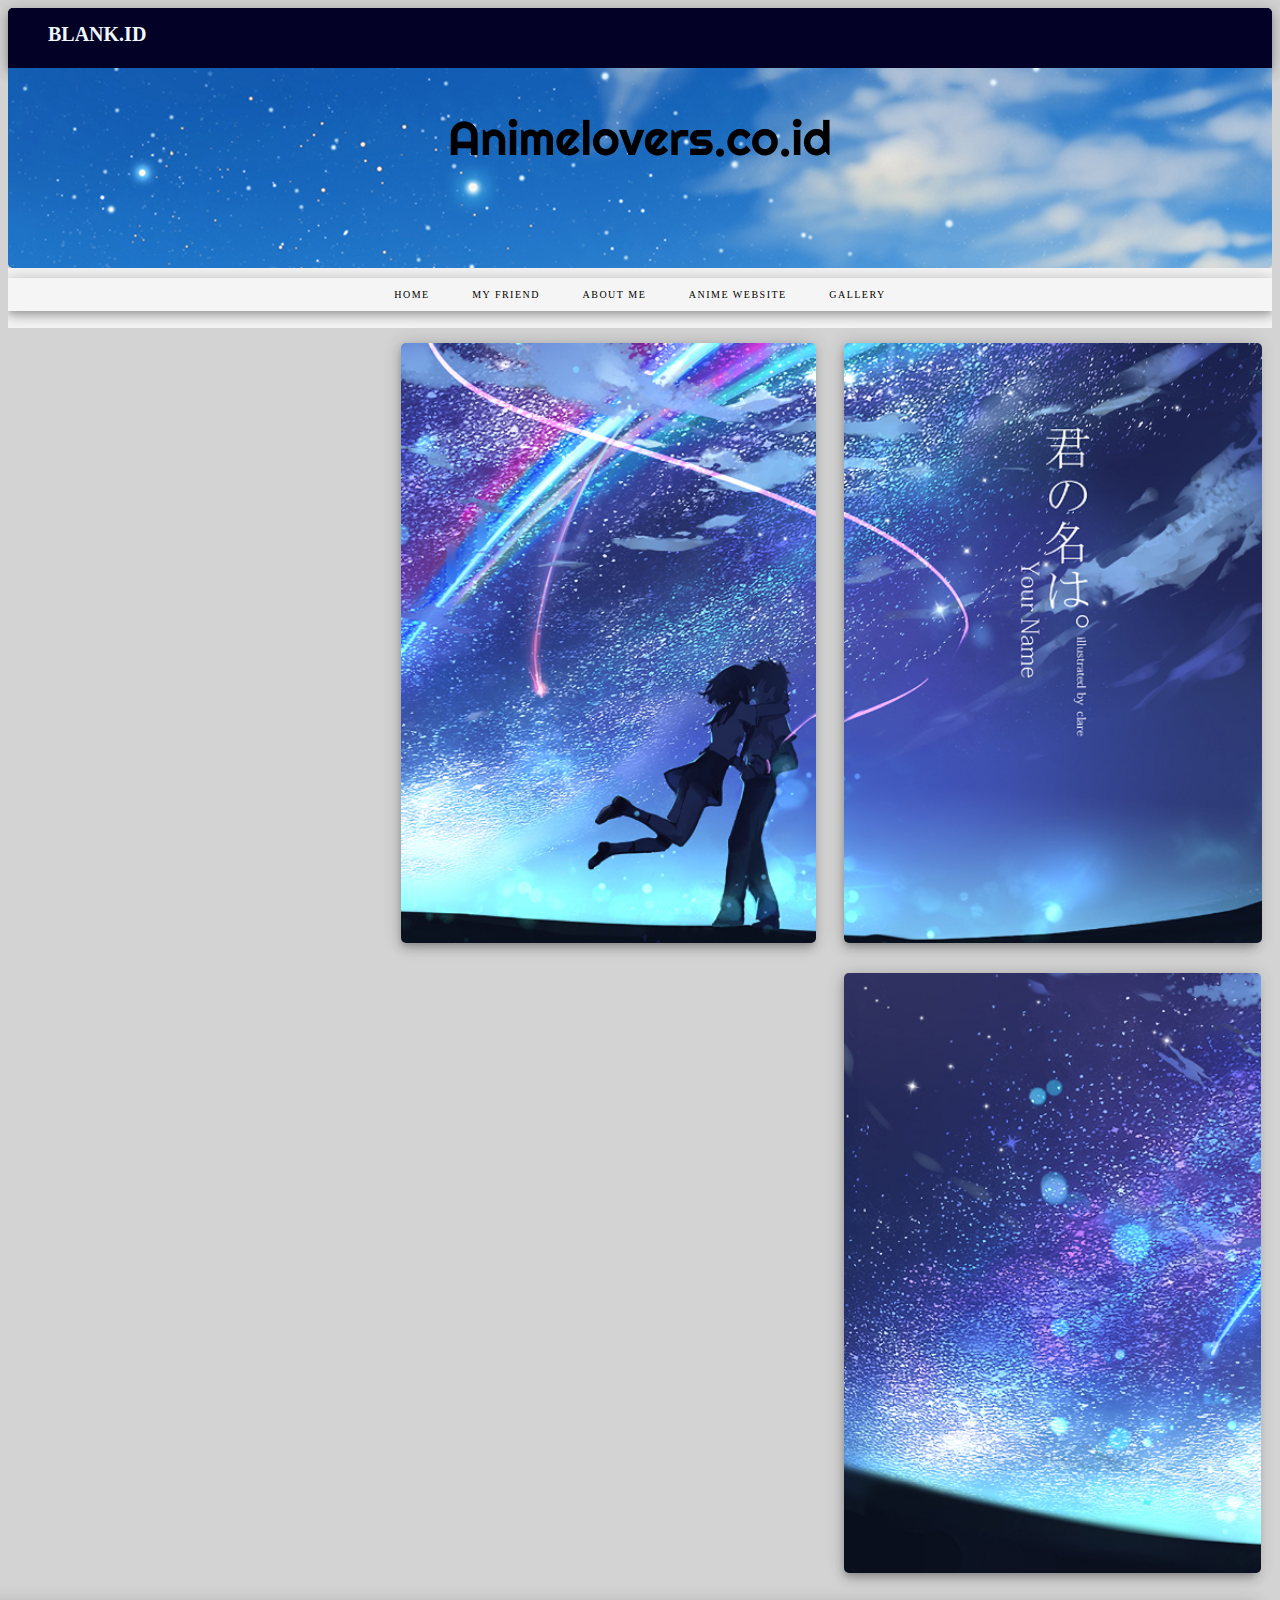
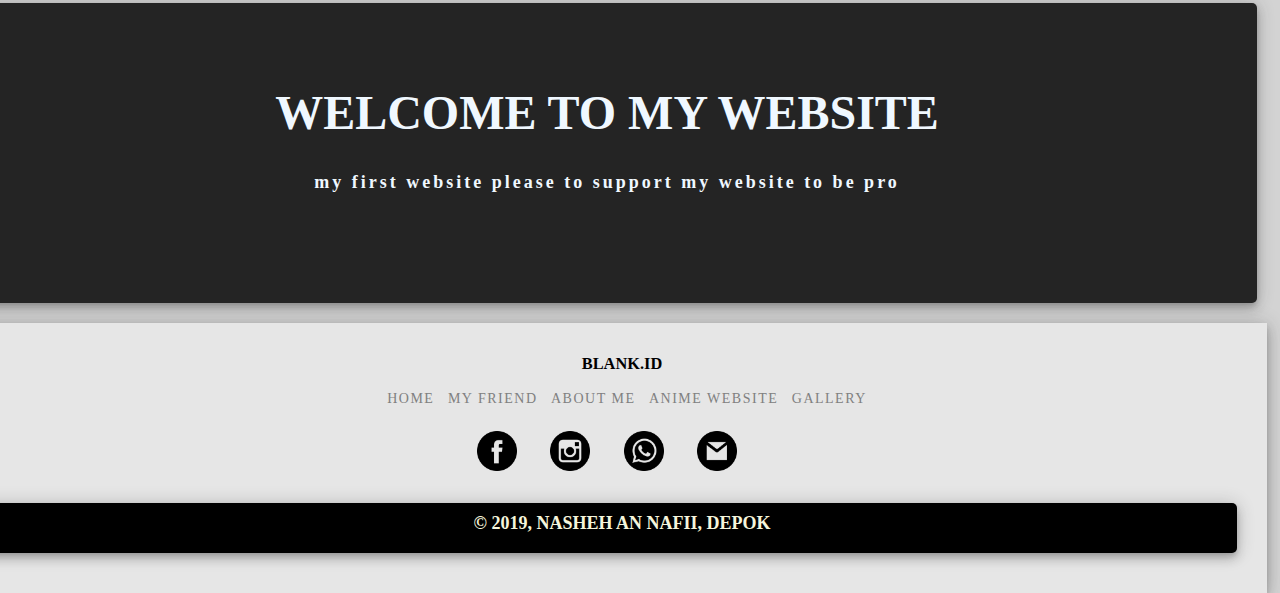
<file: index.html>
<!DOCTYPE html>
<html lang="en">
<head>
    <meta charset="UTF-8">
    <meta name="viewport" content="width=device-width, initial-scale=1.0">
    <meta http-equiv="X-UA-Compatible" content="ie=edge">
    
    <!-- Start Title -->
    <title> 
        index
    </title>
    <!-- End Title -->
    
    <!-- Start Css -->
    <link rel="stylesheet" href="home.css">
    <!-- End Css -->
</head>
<body>
    <!-- Start JS FB Comentar -->
    <div id="fb-root"></div>
    <script async defer crossorigin="anonymous" src="https://connect.facebook.net/id_ID/sdk.js#xfbml=1&version=v4.0"></script>
    <!-- End JS FB Comentar -->
    
    <!-- Start Name -->
    <div class="jumbotron">
        <div class="jumbotron bg-black">
            <h1>
                BLANK.ID
            </h1>
        </div>
    </div>
    <!-- End Name -->

    <!-- Start Logo -->
    <div class="container baru">  
        <div class="baru ">
            <img src="IMAGES/logo-1.png" alt=""> 
        </div>
    </div>
    <!-- End Logo -->

    <!-- Start menu primer -->
    <div class="container menu">
        <ul>
            <li>
                <a href="index.html">
                    home
                </a>
            </li>
            <li>
                <a href="my-friend.html">
                    my friend 
                </a>
            </li>
            <li>
                <a href="about-me.html">
                    about me
                </a>
            </li>
            <li>
                <a href="anime-website.html">
                    anime website 
                </a>
            </li>
            <li>
                <a href="gallery.html">
                    gallery
                </a>
            </li>
        </ul>
    </div>
    <!-- End menu primer -->

    <!-- Start gambar depan -->
    <div class="ruang1">
        <img src="IMAGES/aaa.PNG" alt="" width:= "400px" height= "600px">
    </div>
    <div class="ruang1">
        <img src="IMAGES/aaaa.PNG"alt="" width:= "400px" height= "600px">
    </div>
    <div class="ruang1">
        <img src="IMAGES/aaaaa.PNG" alt="" width:= "400px" height= "600px">
    </div>
    <!-- End gambar depan -->

    <!-- Start Hestage -->
    <div class="ruang2">
        <h1>
            WELCOME TO MY WEBSITE
        </h1>
        <h2>
            my first website please to support my website to be pro
        </h2>
    </div>
    <!-- End Hestage -->

    <!-- Start Comen Fb -->
    <div class="fb-comments" data-href="https://developers.facebook.com/docs/plugins/comments#configurator" data-width="" data-numposts="5"></div>
    <!-- End Comen FB -->

    <!-- Start Menu Sekunder and contac-->
    <div class="buat-home">
        <div class="buat-home1"> 
            <h3>
                BLANK.ID
            </h3>
            <ul>
                <li>
                    <a href="index.html">
                        home
                    </a>
                </li>
                <li>
                    <a href="my-friend.html">
                        my friend 
                    </a>
                </li>
                <li>
                    <a href="about-me.html">
                        about me
                    </a>
                </li>
                <li>
                    <a href="anime-website.html">
                        anime website 
                    </a>
                </li>
                <li>
                    <a href="gallery.html">
                        gallery
                    </a>
                </li>
            </ul>
            <!-- Start Logo Social Media and contac-->
            <a href="https://www.facebook.com/nasheh.annafii"><img src="IMAGES/fb-logo2.png" alt=""> </a> 
            <a href="https://www.instagram.com/?hl=id"><img src="IMAGES/ig-logo2.png" alt=""></a> 
            <a href="http://whatsapp.com"><img src="IMAGES/wa-logo2.png" alt=""></a> 
            <a href="https://mail.google.com/mail/u/0/#inbox"><img src="IMAGES/gm-logo2.png" alt=""></a> 
            <!-- Start Logo Social Media and contac-->
            <div class="penutup">
                <h3>
                    © 2019, Nasheh An Nafii, Depok
                </h3>
            </div>
        </div>
    </div>
    <!-- End Menu Sekunder and contac-->
    <!-- WhatsHelp.io widget -->
<script type="text/javascript">
    (function () {
        var options = {
            whatsapp: "6285219370971", // WhatsApp number
            call_to_action: "Message us", // Call to action
            position: "right", // Position may be 'right' or 'left'
        };
        var proto = document.location.protocol, host = "whatshelp.io", url = proto + "//static." + host;
        var s = document.createElement('script'); s.type = 'text/javascript'; s.async = true; s.src = url + '/widget-send-button/js/init.js';
        s.onload = function () { WhWidgetSendButton.init(host, proto, options); };
        var x = document.getElementsByTagName('script')[0]; x.parentNode.insertBefore(s, x);
    })();
</script>
<!-- /WhatsHelp.io widget -->
</body>
</html>
</file>
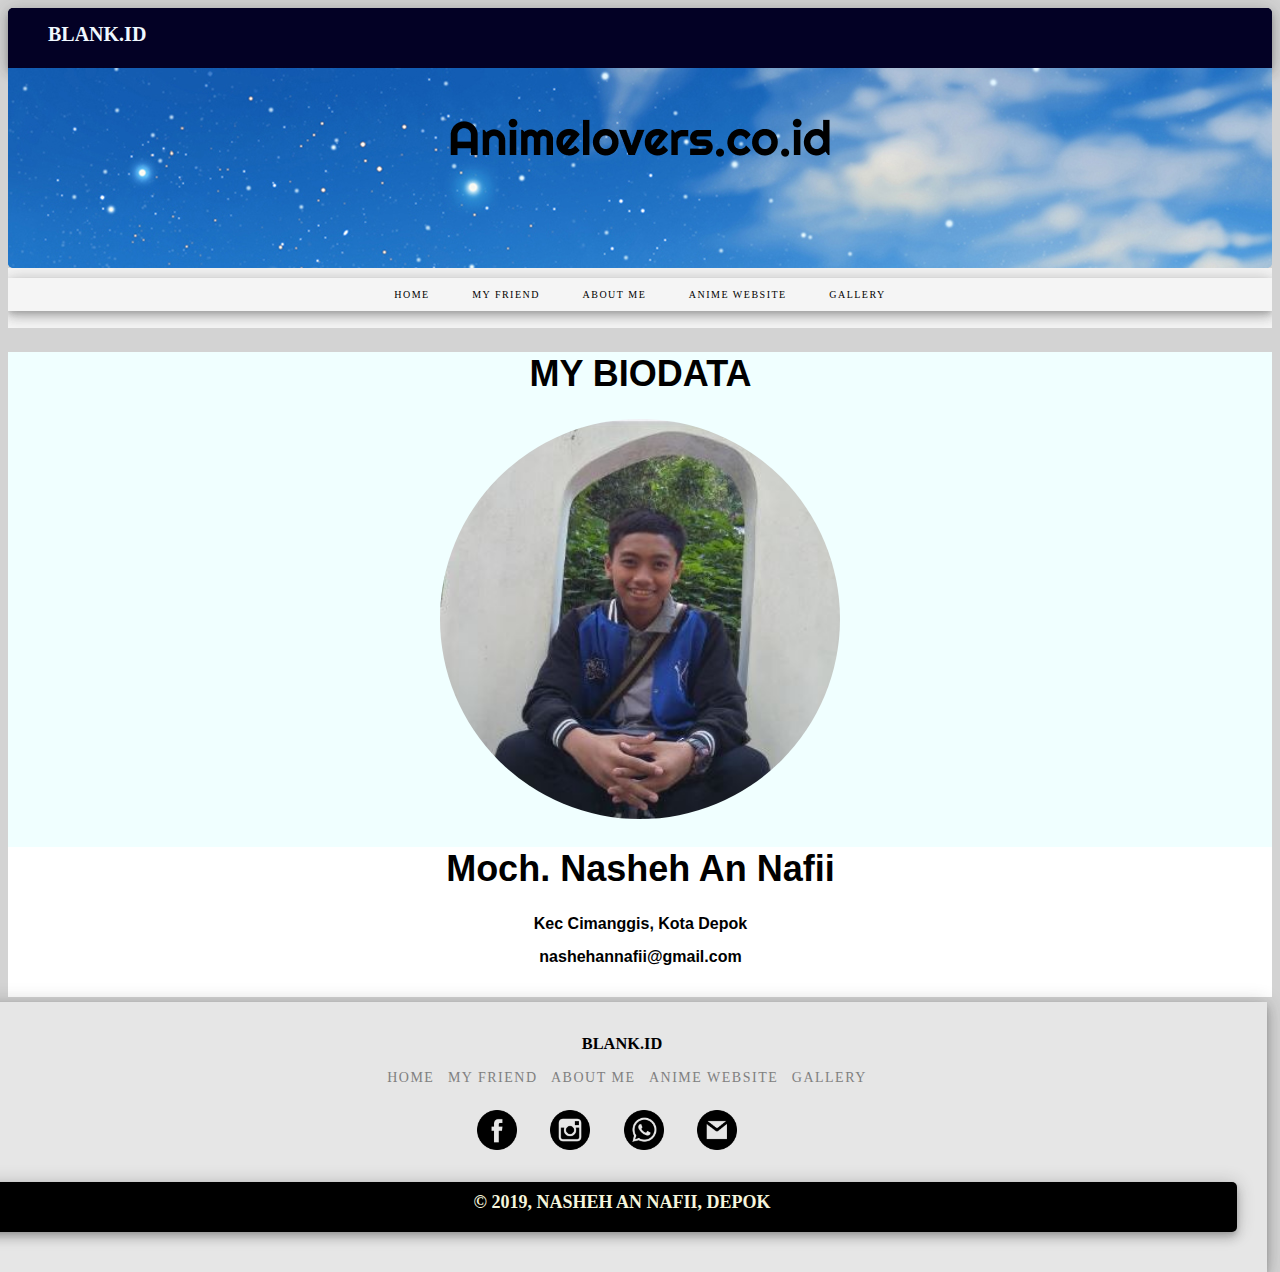
<file: about-me.html>
<!DOCTYPE html>
<html lang="en">
<head>
    <meta charset="UTF-8">
    <meta name="viewport" content="width=device-width, initial-scale=1.0">
    <meta http-equiv="X-UA-Compatible" content="ie=edge">
    
    <!-- Start Title -->
    <title> 
        TARIKHY 
    </title>
    <!-- End Title -->
    
    <!-- Start Css -->
    <link rel="stylesheet" href="home.css">
    <!-- End Css -->
</head>
<body>
    <!-- Start Name -->
    <div class="jumbotron">
        <div class="jumbotron bg-black">
            <h1>
                BLANK.ID
            </h1>
        </div>
    </div>
    <!-- End Name -->

    <!-- Start Logo -->
    <div class="container baru">  
        <div class="baru ">
            <img src="IMAGES/logo-1.png" alt=""> 
        </div>
    </div>
    <!-- End Logo -->

    <!-- Start menu primer -->
    <div class="container menu">
        <ul>
            <li>
                <a href="index.html">home</a>
            </li>
            <li>
                <a href="my-friend.html">my friend</a>
            </li>
            <li>
                <a href="about-me.html">about me</a>
            </li>
            <li>
                <a href="anime-website.html">anime website</a>
            </li>
            <li>
                <a href="gallery.html">gallery</a>
            </li>
        </ul>
    </div>
    <!-- End menu primer -->

    <!-- Start My Data -->
    <div class="about-me">
        <h1> MY BIODATA </h1>
        <img src="IMAGES/foto.png" alt="" width="400px" height="400px">
        <div class="personal1"> 
            <h1> 
            Moch. Nasheh An Nafii
            </h1>
            <h2> 
                Kec Cimanggis, Kota Depok
            </h2>
            <h2>
                nashehannafii@gmail.com
            </h2>
        </div>
    </div>
    <!-- Start My Data -->

    <!-- Start Menu Sekunder and contac-->
    <div class="buat-home">
        <div class="buat-home1"> 
            <h3>
                BLANK.ID
            </h3>
            <ul>
                <li>
                    <a href="index.html">
                        home
                    </a>
                </li>
                <li>
                    <a href="my-friend.html">
                        my friend 
                    </a>
                </li>
                <li>
                    <a href="about-me.html">
                        about me
                    </a>
                </li>
                <li>
                    <a href="anime-website.html">
                        anime website 
                    </a>
                </li>
                <li>
                    <a href="gallery.html">
                        gallery
                    </a>
                </li>
            </ul>
            <!-- Start Logo Social Media and contac-->
            <a href="https://www.facebook.com/nasheh.annafii"><img src="IMAGES/fb-logo2.png" alt=""> </a> 
            <a href="https://www.instagram.com/?hl=id"><img src="IMAGES/ig-logo2.png" alt=""></a> 
            <a href="http://whatsapp.com"><img src="IMAGES/wa-logo2.png" alt=""></a> 
            <a href="https://mail.google.com/mail/u/0/#inbox"><img src="IMAGES/gm-logo2.png" alt=""></a> 
            <!-- Start Logo Social Media and contac-->
            <div class="penutup">
                <h3>
                    © 2019, Nasheh An Nafii, Depok
                </h3>
            </div>
        </div>
    </div>
    <!-- End Menu Sekunder and contac-->
    
    <!-- WhatsHelp.io widget -->
    <script type="text/javascript">
        (function () {
            var options = {
                whatsapp: "6285219370971", // WhatsApp number
                call_to_action: "Message us", // Call to action
                position: "right", // Position may be 'right' or 'left'
            };
            var proto = document.location.protocol, host = "whatshelp.io", url = proto + "//static." + host;
            var s = document.createElement('script'); s.type = 'text/javascript'; s.async = true; s.src = url + '/widget-send-button/js/init.js';
            s.onload = function () { WhWidgetSendButton.init(host, proto, options); };
            var x = document.getElementsByTagName('script')[0]; x.parentNode.insertBefore(s, x);
        })();
    </script>
    <!-- /WhatsHelp.io widget -->

</body>
</html>
</file>
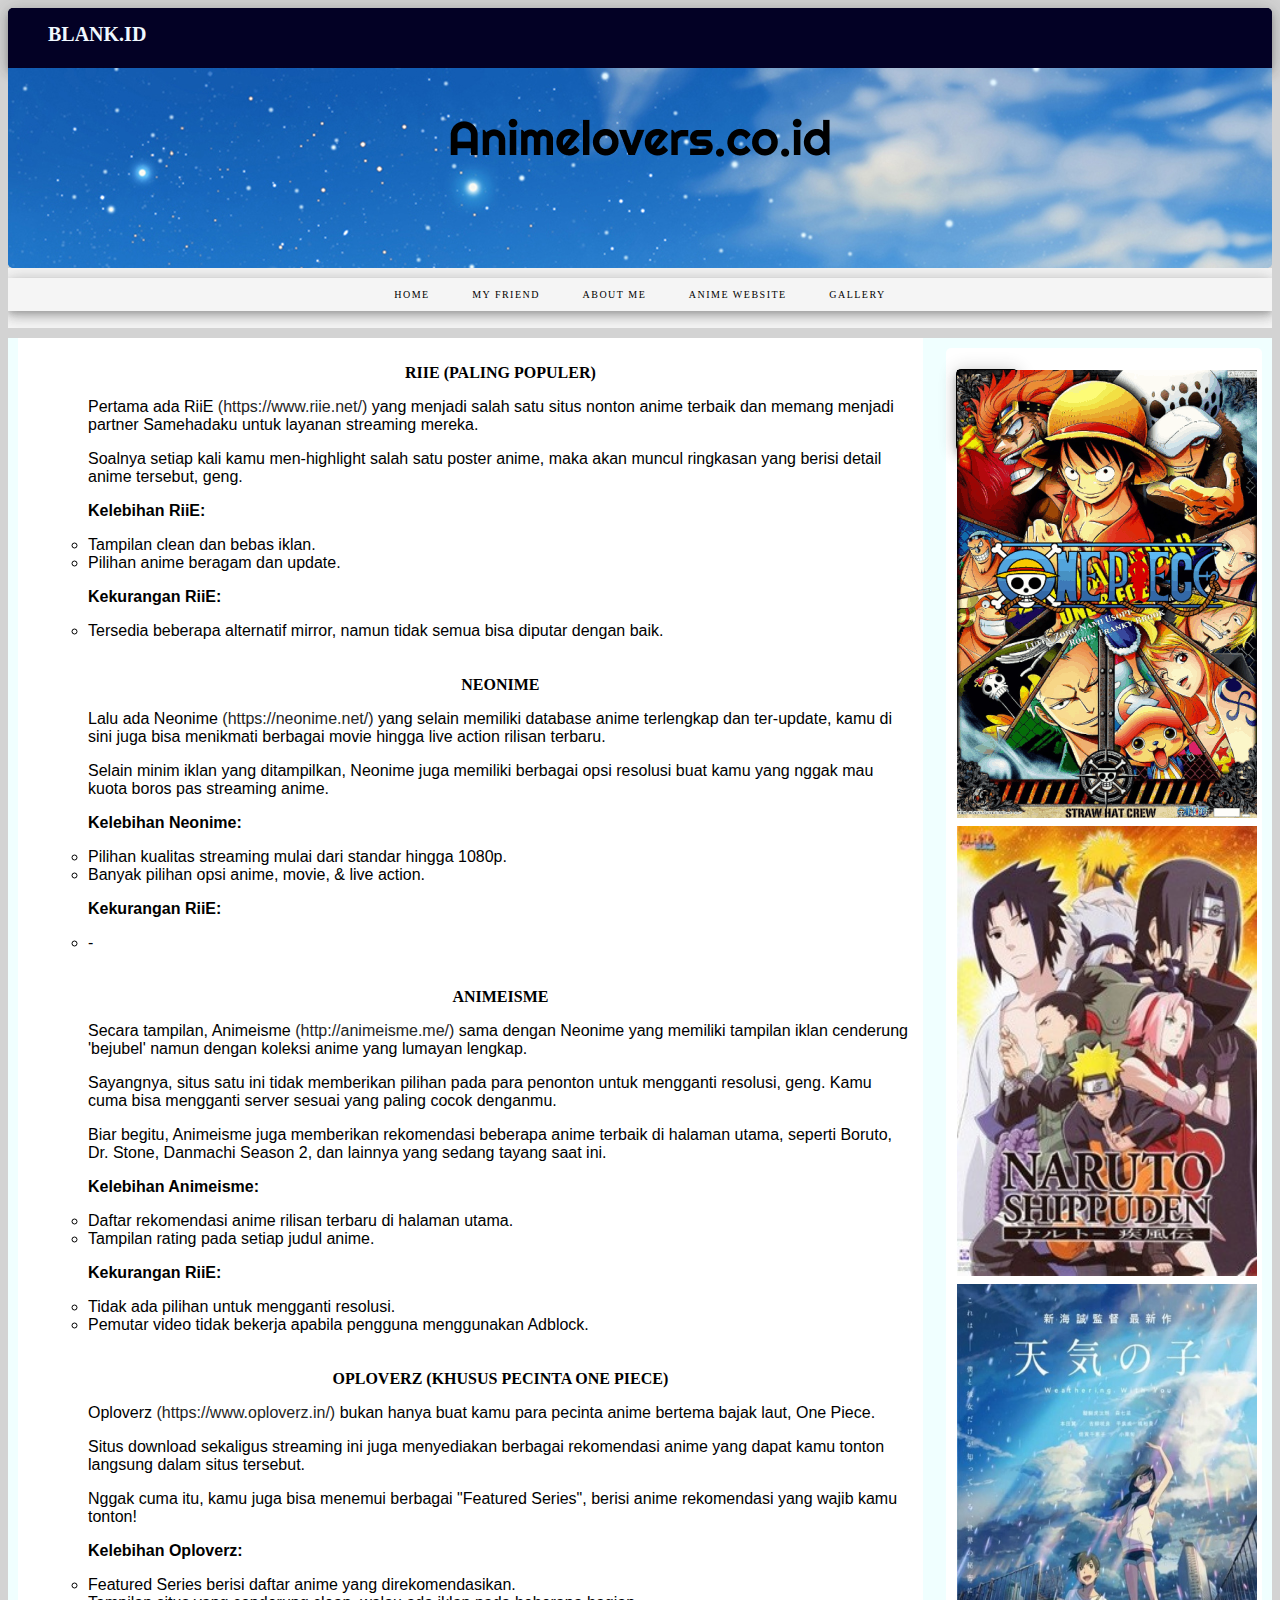
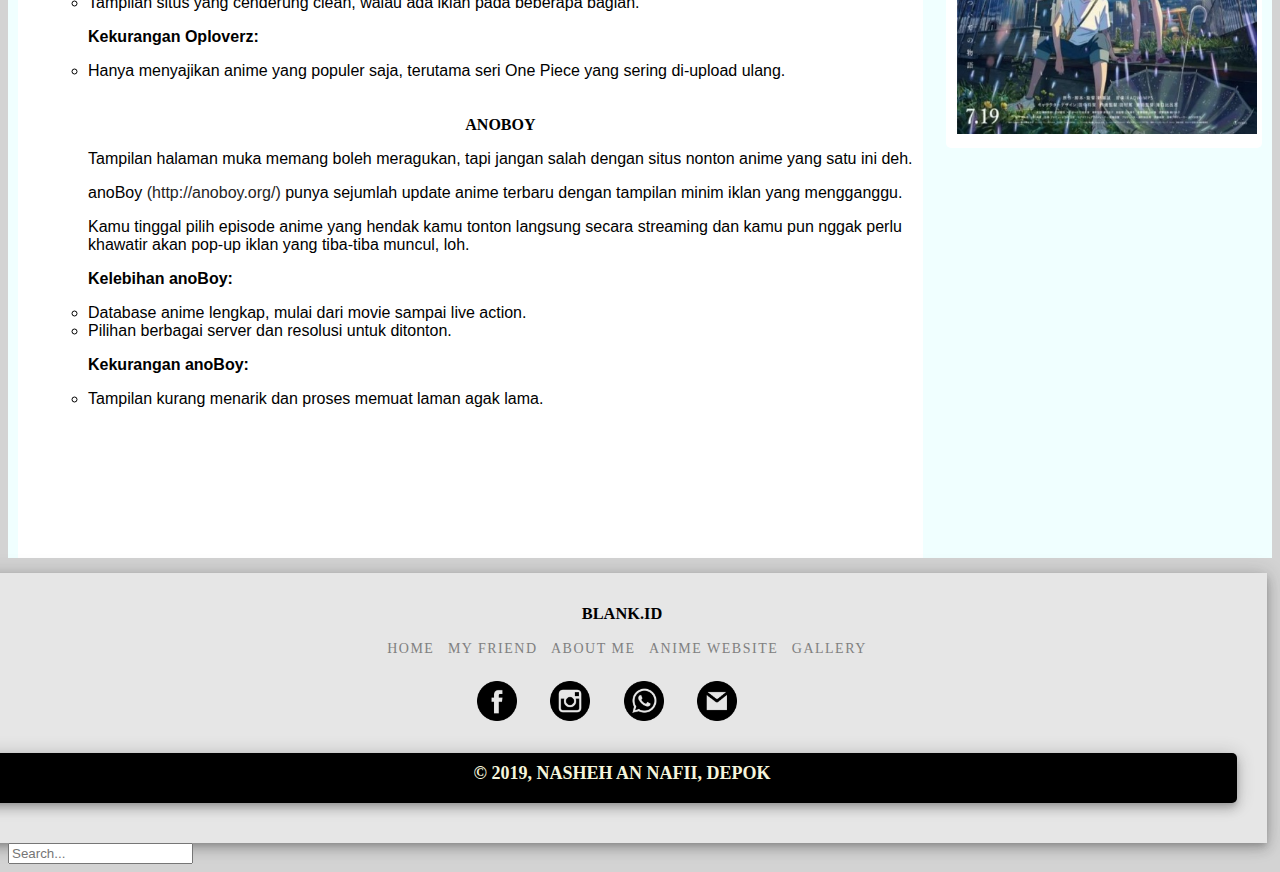
<file: anime-website.html>
<!DOCTYPE html>
<html lang="en">
<head>
    <meta charset="UTF-8">
    <meta name="viewport" content="width=device-width, initial-scale=1.0">
    <meta http-equiv="X-UA-Compatible" content="ie=edge">
    
    <!-- Start Title -->
    <title> 
        TARIKHY 
    </title>
    <!-- End Title -->
    
    <!-- Start Css -->
    <link rel="stylesheet" href="home.css">
    <!-- End Css -->
</head>
<body>
    <!-- Start Name -->
    <div class="jumbotron">
        <div class="jumbotron bg-black">
            <h1>
                BLANK.ID
            </h1>
        </div>
    </div>
    <!-- End Name -->

    <!-- Start Logo -->
    <div class="container baru">  
        <div class="baru ">
            <img src="IMAGES/logo-1.png" alt=""> 
        </div>
    </div>
    <!-- End Logo -->

    <!-- Start menu primer -->
    <div class="container menu">
        <ul>
            <li>
                <a href="index.html">
                    home
                </a>
            </li>
            <li>
                <a href="my-friend.html">
                    my friend 
                </a>
            </li>
            <li>
                <a href="about-me.html">
                    about me
                </a>
            </li>
            <li>
                <a href="anime-website.html">
                    anime website 
                </a>
            </li>
            <li>
                <a href="gallery.html">
                    gallery
                </a>
            </li>
        </ul>
    </div>
    <!-- End menu primer -->

    <div class="about-me1">
        <div class="promosi"> 
            <h1> 
                <div class="promosi-foto">
                    <img src="IMAGES/promosi1.png" alt="">
                    <img src="IMAGES/promosi2.jpg" alt=""width="300px" height="450px">
                    <img src="IMAGES/promosi3.jpg" alt=""width="300px" height="450px">
                </div>
            </h1>
        </div>
        <div class="makalah"> 
            <ul>
                <ol>
                    <b>  
                        RiiE (Paling Populer)
                    </b>
                </ol>
                <p>
                    Pertama ada RiiE <a href="https://www.riie.net/"> (https://www.riie.net/) </a>yang menjadi salah satu situs nonton anime terbaik dan memang menjadi partner Samehadaku untuk layanan streaming mereka. 
                </p>
                <p>
                    Soalnya setiap kali kamu men-highlight salah satu poster anime, maka akan muncul ringkasan yang berisi detail anime tersebut, geng.
                </p>
                <p><b>
                    Kelebihan RiiE:
                </b></p>
                <ul>
                    <li>
                        Tampilan clean dan bebas iklan.
                    </li>
                    <li>
                        Pilihan anime beragam dan update.
                    </li>
                </ul>
                <p><b>
                    Kekurangan RiiE:
                </b></p>
                <ul>
                    <li>
                        Tersedia beberapa alternatif mirror, namun tidak semua bisa diputar dengan baik.
                    </li>
                </ul><br><br>
                <ol>
                    <b>  
                        Neonime
                    </b>
                </ol>
                <p>
                    Lalu ada Neonime <a href="https://neonime.net/"> (https://neonime.net/) </a> yang selain memiliki database anime terlengkap dan ter-update, kamu di sini juga bisa menikmati berbagai movie hingga live action rilisan terbaru.
                </p>
                <p>
                    Selain minim iklan yang ditampilkan, Neonime juga memiliki berbagai opsi resolusi buat kamu yang nggak mau kuota boros pas streaming anime.
                </p>
                <p><b>
                    Kelebihan Neonime:
                </b></p>
                <ul>
                    <li>
                        Pilihan kualitas streaming mulai dari standar hingga 1080p.
                    </li>
                    <li>
                        Banyak pilihan opsi anime, movie, & live action.
                    </li>
                </ul>
                <p><b>
                    Kekurangan RiiE:
                </b></p>
                <ul>
                    <li>
                        -
                    </li>
                </ul><br><br>
                <ol>
                    <b>  
                        Animeisme
                    </b>
                </ol>
                <p>
                    Secara tampilan, Animeisme <a href="http://animeisme.me/"> (http://animeisme.me/) </a> sama dengan Neonime yang memiliki tampilan iklan cenderung 'bejubel' namun dengan koleksi anime yang lumayan lengkap.
                </p>
                <p>
                    Sayangnya, situs satu ini tidak memberikan pilihan pada para penonton untuk mengganti resolusi, geng. Kamu cuma bisa mengganti server sesuai yang paling cocok denganmu.
                </p>
                <p>
                    Biar begitu, Animeisme juga memberikan rekomendasi beberapa anime terbaik di halaman utama, seperti Boruto, Dr. Stone, Danmachi Season 2, dan lainnya yang sedang tayang saat ini.
                </p>
                <p><b>
                    Kelebihan Animeisme:
                </b></p>
                <ul>
                    <li>
                        Daftar rekomendasi anime rilisan terbaru di halaman utama.
                    </li>
                    <li>
                        Tampilan rating pada setiap judul anime.
                    </li>
                </ul>
                <p><b>
                    Kekurangan RiiE:
                </b></p>
                <ul>
                    <li>
                        Tidak ada pilihan untuk mengganti resolusi.
                    </li>
                    <li>
                        Pemutar video tidak bekerja apabila pengguna menggunakan Adblock.
                    </li>
                </ul><br><br>
                <ol>
                    <b>  
                        Oploverz (Khusus Pecinta One Piece)
                    </b>
                </ol>
                <p>
                    Oploverz <a href="https://www.oploverz.in/"> (https://www.oploverz.in/) </a> bukan hanya buat kamu para pecinta anime bertema bajak laut, One Piece.
                </p>
                <p>
                    Situs download sekaligus streaming ini juga menyediakan berbagai rekomendasi anime yang dapat kamu tonton langsung dalam situs tersebut.
                </p>
                <p>
                    Nggak cuma itu, kamu juga bisa menemui berbagai "Featured Series", berisi anime rekomendasi yang wajib kamu tonton!
                </p>
                <p><b>
                    Kelebihan Oploverz:
                </b></p>
                <ul>
                    <li>
                        Featured Series berisi daftar anime yang direkomendasikan.
                    </li>
                    <li>
                        Tampilan situs yang cenderung clean, walau ada iklan pada beberapa bagian.
                    </li>
                </ul>
                <p><b>
                    Kekurangan Oploverz:
                </b></p>
                <ul>
                    <li>
                        Hanya menyajikan anime yang populer saja, terutama seri One Piece yang sering di-upload ulang.
                    </li>
                </ul><br><br>
                <ol>
                    <b>  
                        anoBoy
                    </b>
                </ol>
                <p>
                    Tampilan halaman muka memang boleh meragukan, tapi jangan salah dengan situs nonton anime yang satu ini deh.
                </p>
                <p>
                    anoBoy <a href="http://anoboy.org/"> (http://anoboy.org/) </a> punya sejumlah update anime terbaru dengan tampilan minim iklan yang mengganggu.
                </p>
                <p>
                    Kamu tinggal pilih episode anime yang hendak kamu tonton langsung secara streaming dan kamu pun nggak perlu khawatir akan pop-up iklan yang tiba-tiba muncul, loh.
                </p>
                <p><b>
                    Kelebihan anoBoy:
                </b></p>
                <ul>
                    <li>
                        Database anime lengkap, mulai dari movie sampai live action.
                    </li>
                    <li>
                        Pilihan berbagai server dan resolusi untuk ditonton.
                    </li>
                </ul>
                <p><b>
                    Kekurangan anoBoy:
                </b></p>
                <ul>
                    <li>
                        Tampilan kurang menarik dan proses memuat laman agak lama.
                    </li>
                </ul>
            </ul>
        </div>
    </div>
    <!-- Start Menu Sekunder and contac-->
    <div class="buat-home">
        <div class="buat-home1"> 
            <h3>
                BLANK.ID
            </h3>
            <ul>
                <li>
                    <a href="index.html">
                        home
                    </a>
                </li>
                <li>
                    <a href="my-friend.html">
                        my friend 
                    </a>
                </li>
                <li>
                    <a href="about-me.html">
                        about me
                    </a>
                </li>
                <li>
                    <a href="anime-website.html">
                        anime website 
                    </a>
                </li>
                <li>
                    <a href="gallery.html">
                        gallery
                    </a>
                </li>
            </ul>
            <!-- Start Logo Social Media and contac-->
            <a href="https://www.facebook.com/nasheh.annafii"><img src="IMAGES/fb-logo2.png" alt=""> </a> 
            <a href="https://www.instagram.com/?hl=id"><img src="IMAGES/ig-logo2.png" alt=""></a> 
            <a href="http://whatsapp.com"><img src="IMAGES/wa-logo2.png" alt=""></a> 
            <a href="https://mail.google.com/mail/u/0/#inbox"><img src="IMAGES/gm-logo2.png" alt=""></a> 
            <!-- Start Logo Social Media and contac-->
            <div class="penutup">
                <h3>
                    © 2019, Nasheh An Nafii, Depok
                </h3>
            </div>
        </div>
    </div>
    <!-- End Menu Sekunder and contac-->
    <input id="s" itemprop="query-input" class="search-live live-search_focused" type="text" placeholder="Search..." name="s" autocomplete="off">
<!-- WhatsHelp.io widget -->
<script type="text/javascript">
    (function () {
        var options = {
            whatsapp: "6285219370971", // WhatsApp number
            call_to_action: "Message us", // Call to action
            position: "right", // Position may be 'right' or 'left'
        };
        var proto = document.location.protocol, host = "whatshelp.io", url = proto + "//static." + host;
        var s = document.createElement('script'); s.type = 'text/javascript'; s.async = true; s.src = url + '/widget-send-button/js/init.js';
        s.onload = function () { WhWidgetSendButton.init(host, proto, options); };
        var x = document.getElementsByTagName('script')[0]; x.parentNode.insertBefore(s, x);
    })();
</script>
<!-- /WhatsHelp.io widget -->
</body>
</html>
</file>
<file: home.css>
/* Start Jumbotron */
.jumbotron {
    margin: 0px auto;
    overflow: auto;
    width: 100%; 
    height: 60px;
    border-radius: 0px; 
    background-color: rgb(3, 1, 37);
    color: aliceblue;
    font-size: 10px;
    text-align: left;
    border-radius: 5px 5px 0px 0px;
    box-shadow: 
        0 3px 5px -1px rgba(61, 61, 61, 0.192),
        0 6px 10px 0 rgba(65, 65, 65, 0.226),
        0 1px 18px 0 rgba(46, 46, 46, 0.247);
}
/* End Jumbotron */

/* Start h1 Jumbotron */
.jumbotron h1 {
    padding: 2px 0px 2px 40px;
}
/* End h1 Jumbotron */

/* Start Hover h1 Jumbotron */
.jumbotron h1:hover {
    color: red;
}
/* End Hover h1 Jumbotron */

/* Start Container */
.container {
    margin: 0px auto;
    overflow: auto;
    width: 100%; 
    height: 60px;
    border-radius: 0px; 
    background-color: rgb(255, 255, 255);
    color: aliceblue;
    font-size: 10px;
    text-align: center;
}
/* End Container */

/* Start Menu */
.menu {
    background-color: whitesmoke;
}
/* End Menu */

/* Start Ul Menu */
.menu ul {
    padding: 1px;
    text-align: center;
    color: black;
    box-shadow: 
        0 3px 5px -1px rgba(61, 61, 61, 0.192),
        0 6px 10px 0 rgba(65, 65, 65, 0.226),
        0 1px 18px 0 rgba(46, 46, 46, 0.247);
}
/* End Ul Menu */

/* Start Li Menu */
.menu li {
    text-align: center;
    display: inline-block;
    text-decoration: none;
}
/* End Li Menu */

/* Start a Menu */
.menu a {
    display: inline-block;
    padding: 10px 20px;
    text-transform: uppercase;
    font-size:  10px;
    font-family: cursive;
    letter-spacing: 1.5px;
    color: black;
    text-decoration: none;
}
/* End a Menu */

/* Start Hover a Menu */
.menu a:hover {
    font-size: 12px;
    color: red;
}
/* End Hover a Menu */

/* Start Activate a Menu */
.menu a:active {
    font-size: 12px;
}
/* End Activate a Menu */

/* Start ruang1 */
.ruang1 {
    margin: 15px ;
    width: 413px;
    float: right;
    height: 600px;
    background-color: rgb(207, 207, 207);
    border-radius: 5px;
    box-shadow: 
        0 3px 5px -1px rgba(61, 61, 61, 0.192),
        0 6px 10px 0 rgba(65, 65, 65, 0.226),
        0 1px 18px 0 rgba(46, 46, 46, 0.247);
}
/* End ruang1 */

/* Start img ruang1 */
.ruang1 img {
    border-radius: 5px;
}
/* End img ruang1 */

/* Start ruang2 */
.ruang2 {
    margin: 15px ;
    width: 1300px;
    float: right;
    height: 300px;
    background-color: rgb(36, 36, 36);
    border-radius: 5px;
    box-shadow: 
        0 3px 5px -1px rgba(61, 61, 61, 0.192),
        0 6px 10px 0 rgba(65, 65, 65, 0.226),
        0 1px 18px 0 rgba(46, 46, 46, 0.247);
}
/* End ruang2 */

/* Start img ruang2 */
.ruang2 img {
    border-radius: 5px;
    float:center;
}
/* End img ruang2 */

/* Start h1 ruang2 */
.ruang2 h1 {
    text-align: center;
    padding-top: 50px;
    font-size: 48px;
    color: aliceblue;
}
/* End h1 ruang2 */

/* Start h2 ruang2 */
.ruang2 h2 {
    text-align: center;
    font-size: 18px;
    color: aliceblue;
    font-family: cursive;
    letter-spacing: 3px;
}
/* End h2 ruang2 */

/* Start Hover h2 ruang2 */
.ruang2 h2:hover {
    color: red;
}
/* End Hover h2 ruang2 */

/* Start Kolom Friend */
.kolom-friend {
    background-color: rgb(184, 184, 184);
    font-size: 18px;
}
/* End Kolom Friend */

/* Start img Kolom Friend */
.kolom-friend img {
    border-radius: 5px;
}
/* End img Kolom Friend */

/* Start Buat Friend */
.buat-friend {
    margin: 10px ;
    width: 1000px;
    height: 180px;
    padding: 10px;
    float: right;
    font-family: cursive;
    background-color: rgb(255, 255, 255);
    border-radius: 5px;
    box-shadow: 
        0 3px 5px -1px rgba(61, 61, 61, 0.192),
        0 6px 10px 0 rgba(65, 65, 65, 0.226),
        0 1px 18px 0 rgba(46, 46, 46, 0.247);
}
/* End Buat Friend */

/* Start Buat Friend lagi */
.buat-friend-lagi {
    margin: 10px ;
    width: 200px;
    height: 180px;
    padding: 10px;
    font-family: cursive;
    float: right;
    background-color: rgb(0, 0, 0);
    border-radius: 5px;
    box-shadow: 
        0 3px 5px -1px rgba(61, 61, 61, 0.192),
        0 6px 10px 0 rgba(65, 65, 65, 0.226),
        0 1px 18px 0 rgba(46, 46, 46, 0.247);
}
/* End Buat Friend lagi */

/* Start Buat Friend Foto */
.buat-friend-foto {
    margin: 10px ;
    width: 200px;
    padding: 10px;
    height: 200px;
    background-color: rgb(0, 0, 0);
    border-radius: 5px;
    box-shadow: 
        0 3px 5px -1px rgba(61, 61, 61, 0.192),
        0 6px 10px 0 rgba(65, 65, 65, 0.226),
        0 1px 18px 0 rgba(46, 46, 46, 0.247);
}
/* End Buat Friend Foto */

/* Start Buat Friend Data Lagi */
.buat-friend-data-lagi {
    margin: 10px ;
    width: 1000px;
    padding: 10px;
    height: 200px;
    background-color: rgb(155, 155, 155);
    border-radius: 5px;
    font-family: cursive;
    box-shadow: 
        0 3px 5px -1px rgba(61, 61, 61, 0.192),
        0 6px 10px 0 rgba(65, 65, 65, 0.226),
        0 1px 18px 0 rgba(46, 46, 46, 0.247);
}
/* End Buat Friend Data Lagi */

/* Start h2 Buat Friend Data Lagi */
.buat-friend-data-lagi h2 {
    text-align: right;
    font-family: cursive;
}
/* End h2 Buat Friend Data Lagi */

/* Start Buat Kontak */
.buat-kontak {
    background-color: antiquewhite;
}
/* End Buat Kontak */

/* Start Kolom Kontak */
.kolom-kontak {
    margin: 10px;
    width: 50%;
    height: 50px;
    float: left;
    background-color: rgb(102, 102, 102);
    border-radius: 5px;
    list-style: none;
}
/* End Kolom Kontak */

/* Start a Kolom Kontak */
.buat-kontak a {
    font-family: cursive;
    font-size: 14px;
}
/* End a Kolom Kontak */

/* Start Buat Home */
.buat-home  {
    text-align: left;
}
/* End Buat Home */

/* Start Buat Home1 */
.buat-home1 {
    margin: 5px 5px 0px 5px;
    overflow: auto;
    height: 240px;
    width: 1290px;
    background-color: rgb(230, 230, 230);
    color: rgb(139, 139, 139);
    font-size: 14px;
    padding: 15px;
    text-align: center;
    float: right;
    box-shadow: 
        0 3px 5px -1px rgba(61, 61, 61, 0.192),
        0 6px 10px 0 rgba(65, 65, 65, 0.226),
        0 1px 18px 0 rgba(46, 46, 46, 0.247);
}
/* End Buat Home1 */

/* Start h2 Buat Home */
.buat-home h2{
    text-align: left;
    font-family: 'Times New Roman', Times, serif;
    text-transform: uppercase;
    padding-left: 30px;
}
/* End h2 Buat Home */

/* Start h3 Buat Home */
.buat-home h3{
    text-align: center;
    font-family: cursive;
    text-transform: uppercase;
    padding-left: 30px;
    color: black
}
/* End h3 Buat Home */

/* Start Ul Buat Home */
.buat-home ul {
    text-align: center;
    color: rgb(160, 160, 160);
}
/* End Ul Buat Home */
.buat-home li {
    text-align: center;
    display: inline-block;
    color: rgb(71, 71, 71);
}
/* End li Buat Home */

/* Start a Buat Home */
.buat-home a {
    display: inline-block;
    text-decoration: none ;
    font-family: cursive;
    letter-spacing: 1.5px;
    padding: 0px 5px 0px 5px;
    text-transform: uppercase;
    color: rgb(128, 128, 128);
}
/* End a Buat Home */

/* Start Hover a Buat Home */
.buat-home a:hover {
    color: rgb(0, 0, 0);
}
/* End Hover a Buat Home */

/* Start a Buat Home1 */
.buat-home1 a {
    display: inline-block;
}
/* End a Buat Home1 */

/* Start img Buat Home1 */
.buat-home1 img {
    width: 40px;
    height: 40px;
    padding: 10px;
}
/* End img Buat Home1 */

/* Start img Buat Kontak1 */
.buat-kontak1 img {
    width: 40px;
    height: 40px;
}
/* End img Buat Kontak1 */

/* Start Hover a img Buat Home1 */
.buat-home1 img a:hover {
    width: 45px;
    height: 45px;
}
/* End Hover a img Buat Home1 */

/* Start About Me */
.about-me {
    background-color: azure;
    color: black;
    text-align: center;
}
/* End About Me */

/* Start About Me img */
.about-me img {
    border-radius: 300px;
}
/* End About Me img */

/* Start h1 About Me */
.about-me h1 {
    padding-top: 1px;
    padding-left: 1px;
    font-size: 36px;
    font-family: Arial, Helvetica, sans-serif;
}
/* End h1 About Me */

/* Start h2 About Me */
.about-me h2 {
    padding-top: 1px;
    padding-left: 1px;
    font-size: 16px;
    font-family: Arial, Helvetica, sans-serif;
}
/* End h2 About Me */

/* Start personal */
.personal {
    width: 40%;
    height: 400px;
    background-color: rgb(0, 0, 0);
    border-radius: 500px;
    color: white;
}
/* End personal */

/* Start personal1 */
.personal1 {
    width: 100%;
    height: 150px;
    background-color: rgb(255, 255, 255);
    border-radius: none;
    text-align: center;
}
/* End personal1 */

/* Start Personal img */
.personal img {
    border-radius: 500px;
}
/* End Personal img */

/* Start p personal */
.personal p {
    float: left;
}
/* End p personal */

/* Start Gambar Me */
.gambar-me {
    border: 0px;
    margin: left;
    background-image: url(IMAGES/gambarku.jpg);
    width: 300px;
    height: 400px;
    border-radius: 4px;
}
/* End Gambar Me */

/* Start Baris */
.baris {
    height: 60%;
    width: 100%;
    display: inline-block;
    border-radius: 5px;
    text-align: center;
    letter-spacing: 5px;
}
/* End Baris */

/* Start Gambar */
.gambar {
    margin: 30px ;
}
/* End Gambar */

/* Start img Gambar */
.gambar img {
    width: 390px;
    height: 280px;
    margin: 13px 13px;
    float: right;
    text-align: center;
    border-radius: 5px;
    box-shadow: 
        0 3px 5px -1px rgba(61, 61, 61, 0.192),
        0 6px 10px 0 rgba(65, 65, 65, 0.226),
        0 1px 18px 0 rgba(46, 46, 46, 0.247);
}
/* End img Gambar */

/* Start img Text */
.img .text {
    width: 180px;
    top: 50px;
}
/* End img Text */

/* Start Apa */
.apa {
    top: 0;
    left: 0;
    height: 200px;
    width: 100%;
    background-color: black;
    opacity: 0.5;
    border-radius: 0px 0px 5px 5px;
    background-size: cover;
}
/* End Apa */

/* Start Baru */
.baru {
    text-align: center;
    height: 200px;
    width: 100%;
    color: rgb(0, 0, 0);
    background-image: url(IMAGES/wallpaper7.jpg);
    font-size: 24px;
    border-radius: 0px 0px 5px 5px;
}
/* End Baru */

/* Start Img Baru */
.baru img {
    padding-top: 50px;
    padding-bottom: 0px;
    position: relative;
}
/* End Img Baru */

/* Start About Me1 */
.about-me1 {
    background-color: azure;
    font-family: cursive;
    color: black;
}
/* End About Me1 */

/* Start Makalah */
.makalah {
    margin: 10px ;
    width: 70%;
    height: 1800px;
    background-color: rgb(255, 255, 255);
    border-radius: none;
    color: rgb(0, 0, 0);
    padding: 10px;
}
/* End Makalah */

/* Start Makalah b */
.makalah  b {
    padding-top: 20px;
    font-size: 24;
}
/* End Makalah b */

/* Start Makalah ol */
.makalah  ol {
    font-size: 24;
    font-family: 'Times New Roman', Times, serif;
    padding-left: 30px;
    text-align: center;
    text-transform: uppercase;
}
/* End Makalah ol */

/* Start Makalah ul */
.makalah  ul {
    font-family: 'Times New Roman', Times, serif;
    padding-left: 30px;
    font-size: 24;
}
/* End Makalah ul */

/* Start Makalah ul */
.makalah  ul {
    font-size: 10;
    font-family: Arial, Helvetica, sans-serif;
    padding-left: 30px;
}
/* End Makalah ul */

/* Start Makalah p */
.makalah p {
    font-size: 10;
    font-family: Arial, Helvetica, sans-serif;
    padding-left: 30px;
}
/* End Makalah p */

/* Start Makalah a */
.makalah a {
    text-decoration: none;
    color: rgb(36, 36, 36);
}
/* End Makalah a */

/* Start Makalah a */
.makalah a:hover {
    color: red;
}
/* End Makalah a */

/* Start Promosi */
.promosi {
    margin: 10px ;
    width: 25%;
    height: 1400px;
    float: right;
    background-color: rgb(255, 255, 255);
    border-radius: 5px;
}
/* End Promosi */

/* Start Promosi foto */
.promosi-foto {
    margin: 10px ;
    padding-top: 30px;
    width: 60px;
    padding: 1px;
    height: 80px;
    background-color: rgb(0, 0, 0);
    border-radius: 5px;
    box-shadow: 
        0 3px 5px -1px rgba(61, 61, 61, 0.192),
        0 6px 10px 0 rgba(65, 65, 65, 0.226),
        0 1px 18px 0 rgba(46, 46, 46, 0.247);
}
/* End Buat Friend Foto */

/* Start Penutup */
.penutup {
    margin: 15px ;
    width: 1260px;
    height: 50px;
    background-color: rgb(0, 0, 0);
    border-radius: 5px;
    box-shadow: 
        0 3px 5px -1px rgba(61, 61, 61, 0.192),
        0 6px 10px 0 rgba(65, 65, 65, 0.226),
        0 1px 18px 0 rgba(46, 46, 46, 0.247);
}
/* End Penutup */

/* Start h3 Penutup */
.penutup h3 {
    font-size: 18px;
    font-family: cursive;
    color: beige;
    padding-top: 10px;
}
/* End h3 Penutup */

/* Start Hover h3 Penutup */
.penutup h3:hover {
    color: rgb(255, 0, 0);
    font-size: 20px;
}
/* End Hover h3 Penutup */

/* Start h1 */
h1 {
    font-family: cursive;
    padding: none ;
}
/* End h1 */

/* Start h5 */
h5 {
    padding: 0px 0px 0px 0px;
    font-family: cursive;
    letter-spacing: 20px;
}
/* End h1 */

/* Start Body */
body {
    background-color: rgb(211, 211, 211)
}
/* End Body */
</file>
